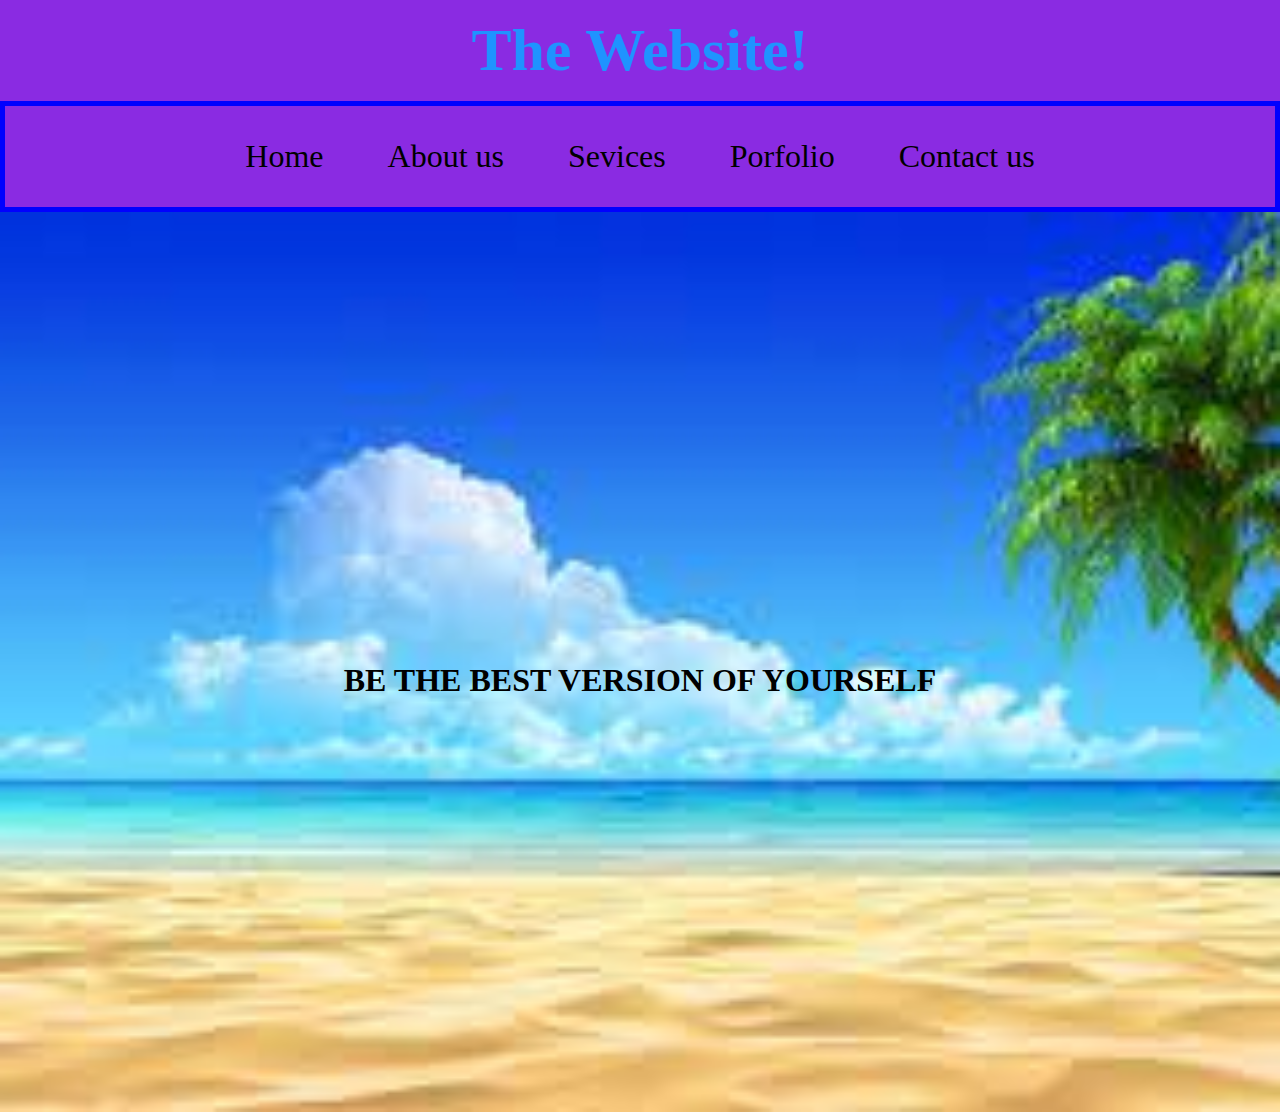
<file: Animation/index.html>
<!DOCTYPE html>
<html lang="en">
<head>
    <meta charset="UTF-8">
    <meta http-equiv="X-UA-Compatible" content="IE=edge">
    <meta name="viewport" content="width=device-width, initial-scale=1.0">
    <title>Document</title>
    <link rel="stylesheet" href="style.css">
</head>
<body>
   <div class="title-wrapper">
    <h1 class="title">The Website!</h1>
  </div> 
<div class="menu">
    <div class="menu-item"><a class="menu-link">Home</a></div>
    <div class="menu-item"><a class="menu-link">About us</a></div>
    <div class="menu-item"><a class="menu-link">Sevices</a></div>
    <div class="menu-item"><a class="menu-link">Porfolio</a></div>
    <div class="menu-item"><a class="menu-link">Contact us</a></div>
</div>
<!-- <div class="box">
     
</div> -->
<div class="text">
  <!-- <img  class="image" src="background image.jpg" alt="this is an image"> -->
  <h1 class="mainline">BE THE BEST VERSION OF YOURSELF </h1>
</div>

</body>
</html>
</file>
<file: Animation/style.css>
*{
    margin: 0;
    padding: 0;
}

.title-wrapper {
    background-color: blueviolet;
    font-size: 30px;
    display: flex;
    justify-content: center;
    padding: 1rem;
}
.title-wrapper:hover{
    color: #1f93ff;
}
.menu{
    display: flex;
    justify-content: center;
    background-color: blueviolet;
    border: 5px solid blue;
    font-size: 2rem;

}
.menu-item{
    padding: 2rem;
    transition: all 1s ease-out;
}
.menu-item:hover{
    font-size: 2.5em;
    color: #1f93ff;
}
.text{
   background-image: url(background\ image.jpg);
   background-size: cover; 
   width: 100vw;
   height: 100vh;
   animation-name: growingimage;
   animation-duration: 1s;  
   animation-timing-function: ease-out;
   animation-fill-mode: both;
}
@keyframes growingimage{
    from{opacity: 0%; width: 0%;}
    to{opacity: 100%; width: 100%;}
}
.box{
    width: 10px;
    height: 10px;
    background: blue;
    border: 1px solid black;
    animation-name: supersize ;
    animation-duration: 2s ;
    animation-timing-function: ease-out;
    animation-delay: 0s ;
    animation-iteration-count: 4;
    animation-direction:  alternate;
    animation-fill-mode: both;


}
 @keyframes supersize{
     0%{width: 10px; height: 10px; background: blue;}
     50%{width: 20px; height: 20px; background: red;}
     100%{width: 50px ; height: 50px; background: green ;}
 }
 .mainline{
     display: flex;
     justify-content: center;
     position: relative;
     top: 50%;
     animation-name: mainline;
     animation-duration: 2s;
     animation-fill-mode: both;
     animation-timing-function: ease-out;
     animation-delay: 2s;
 }

 @keyframes  mainline{
     from {opacity: 0%;}
     to {opacity: 100%;}
 }
</file>
